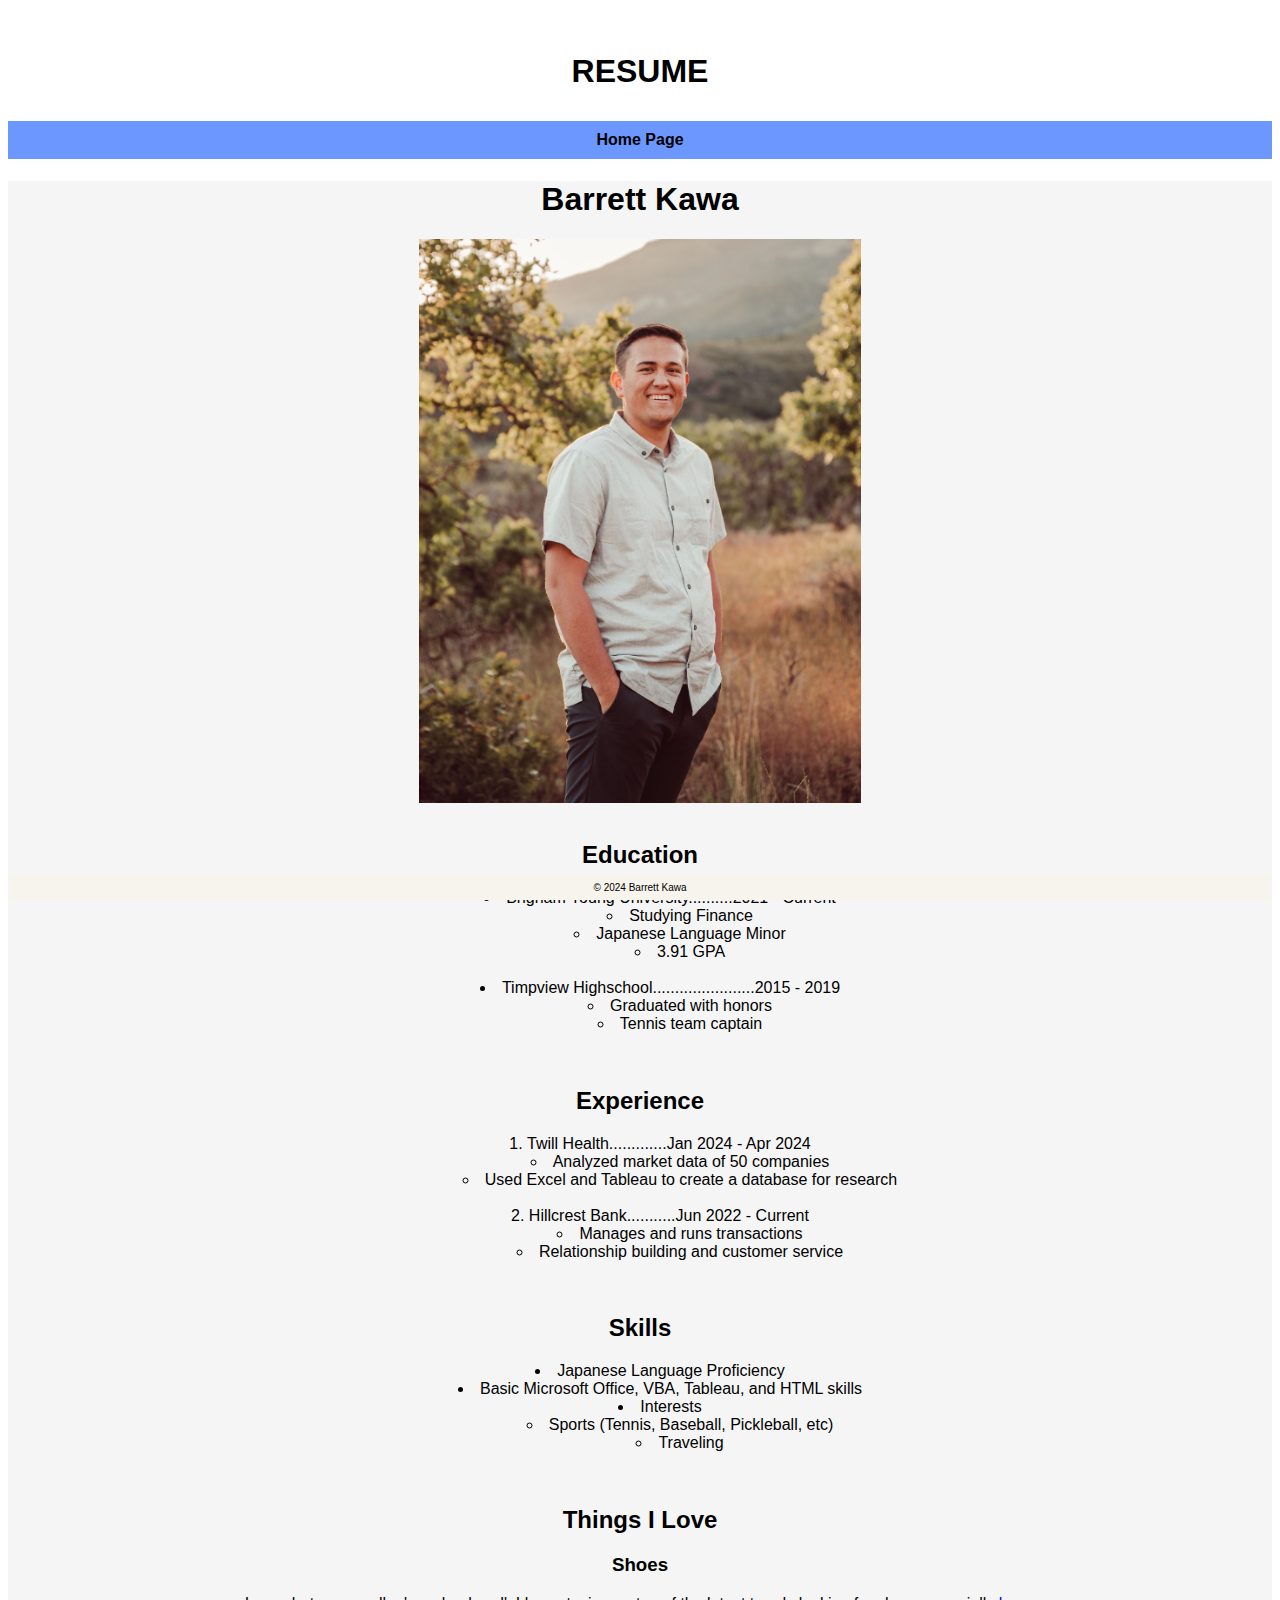
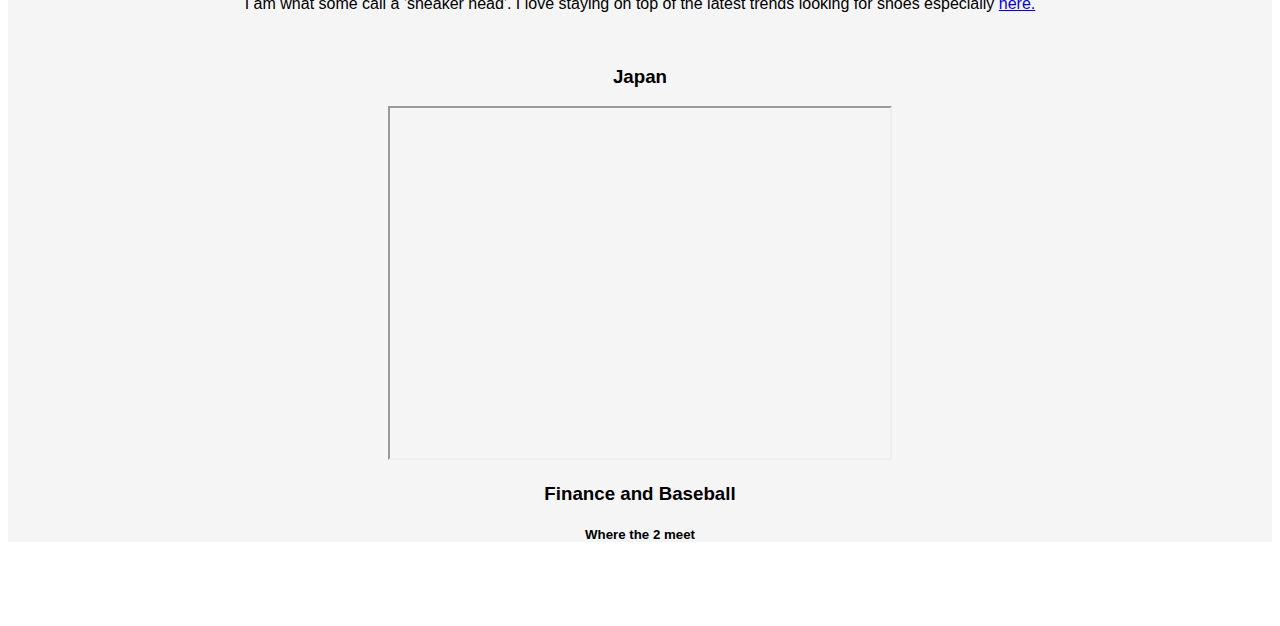
<file: AboutMe.html>
<!DOCTYPE html>
<html lang="en">
<head>
    <meta charset="UTF-8">
    <meta name="viewport" content="width=device-width, initial-scale=1.0">
    <title>About Me</title>
    <link rel="stylesheet" type="text/css" href="css/mystyles.css">
</head>
<body>
    <div class="common Header"> 
        <h1>RESUME</h1>
    </div>
    <nav class="common">
        <a href="index.html">Home Page</a>
    </nav>
    <div class="common mainbody">
        <h1>Barrett Kawa</h1>
        <img src="assets/img/Resume_Picture.jpeg" alt="Barrett Kawa">
        <br>
        <h2>Education</h2>
        <ul>
           <li>Brigham Young University..........2021 - Current</li>
           <ul>
            <li>Studying Finance</li>
            <li>Japanese Language Minor</li>
            <li>3.91 GPA</li>
           </ul>
           <br>
            <li>Timpview Highschool.......................2015 - 2019</li>
            <ul>
                <li>Graduated with honors </li>
                <li>Tennis team captain</li>
            </ul>
        </ul>
        <br>
        <h2>Experience</h2>
        <ol>
            <li>Twill Health.............Jan 2024 - Apr 2024
                <ul>
                    <li>Analyzed market data of 50 companies</li>
                    <li>Used Excel and Tableau to create a database for research </li>
                </ul>
            </li>
            <br>
            <li>Hillcrest Bank...........Jun 2022 - Current</li>
                <ul>
                    <li>Manages and runs transactions</li>
                    <li>Relationship building and customer service</li>
                </ul>
        </ol>
        <br>
        <h2>Skills</h2>
        <ul>
            <li>Japanese Language Proficiency</li>
            <li>Basic Microsoft Office, VBA, Tableau, and HTML skills</li>
            <li>Interests
                <ul>
                    <li>Sports (Tennis, Baseball, Pickleball, etc)</li>
                    <li>Traveling</li>
                </ul>
            </li>
        </ul>
        <br>
        <h2>Things I Love</h2>
            <h3>Shoes</h3>
            <p>I am what some call a 'sneaker head'. I love staying on top of the latest trends
                looking for shoes especially
                <a href="https://www.nike.com/launch">here.</a>
                </p>
                <br>
            <h3>Japan</h3>
            <iframe width="500" height="350"
            src="https://www.youtube.com/embed/WLIv7HnZ_fE">
            </iframe>
            <br>  
            <h3>Finance and Baseball</h3>
            <h5>Where the 2 meet</h5>
            <div class='tableauPlaceholder' id='viz1713291426797' 
            style='position: relative'><noscript><a href='#'><img 
                alt='MLB Average Annual Salary ' src='https:&#47;&#47;public.tableau.com&#47;static&#47;
                images&#47;ML&#47;MLBAverageAnnualSalary&#47;Sheet3&#47;1_rss.png' 
                style='border: none' /></a></noscript><object class='tableauViz'  
                style='display:none;'><param name='host_url' value='https%3A%2F%2Fpublic.tableau.com%2F' /> <param 
                name='embed_code_version' value='3' /> <param name='site_root' 
                value='' /><param name='name' value='MLBAverageAnnualSalary&#47;Sheet3' /><param 
                name='tabs' value='no' /><param name='toolbar' value='yes' /><param 
                name='static_image' value='https:&#47;&#47;public.tableau.com&#47;static&#47;
                images&#47;ML&#47;MLBAverageAnnualSalary&#47;Sheet3&#47;1.png' /> <param 
                name='animate_transition' value='yes' /><param name='display_static_image' 
                value='yes' /><param name='display_spinner' value='yes' /><param 
                name='display_overlay' value='yes' /><param name='display_count' 
                value='yes' /><param name='language' value='en-US' /></object></div>                
                <script type='text/javascript'>                    var divElement = document.getElementById('viz1713291426797');                    
                var vizElement = divElement.getElementsByTagName('object')[0];                    
                vizElement.style.width='100%';vizElement.style.height=(divElement.offsetWidth*0.75)+'px';                    
                var scriptElement = document.createElement('script');                    
                scriptElement.src = 'https://public.tableau.com/javascripts/api/viz_v1.js';                    
                vizElement.parentNode.insertBefore(scriptElement, vizElement);                </script>
             
    </div>

    <br><br><br>
  <div class="common footer">
    &copy; 2024 Barrett Kawa</div>
</body>
</html>
</file>
<file: css/mystyles.css>
.h1{
    color: rgb(196, 13, 13);
    font-family: 'Segoe UI', Tahoma, Geneva, Verdana, sans-serif;
}

.common{
    text-align: center;
    font-family: Arial, Helvetica, sans-serif;
}

.Header{
    color: black;
    height: 100px;
    line-height: 100px;
}

.mainbody{
    background-color: whitesmoke;
    color: black;
    font-family: 'Gill Sans', 'Gill Sans MT', Calibri, 'Trebuchet MS', sans-serif;
    text-align: center;
}

.footer{
    position: fixed;
    background-color:rgb(247, 244, 237);
    bottom: 0px;
    right: 10px;
    left: 10px;
    height: 25px;
    font-size: 10px;
    line-height: 25px;
}

img{
    display: block;
    margin-left: auto;
    margin-right: auto;
    width: 35%;
}

nav{
    background-color: rgb(107, 151, 255);
    padding: 10px;
    overflow: hidden;
}

nav a{
    padding: 15px;
    text-decoration: none;
    font-weight: bold;
    color: black;
}

nav a:hover{
    background-color: rgb(43, 80, 226);
}

ul{
    list-style-position: inside;
}

ol{
    list-style-position: inside;
}
</file>
